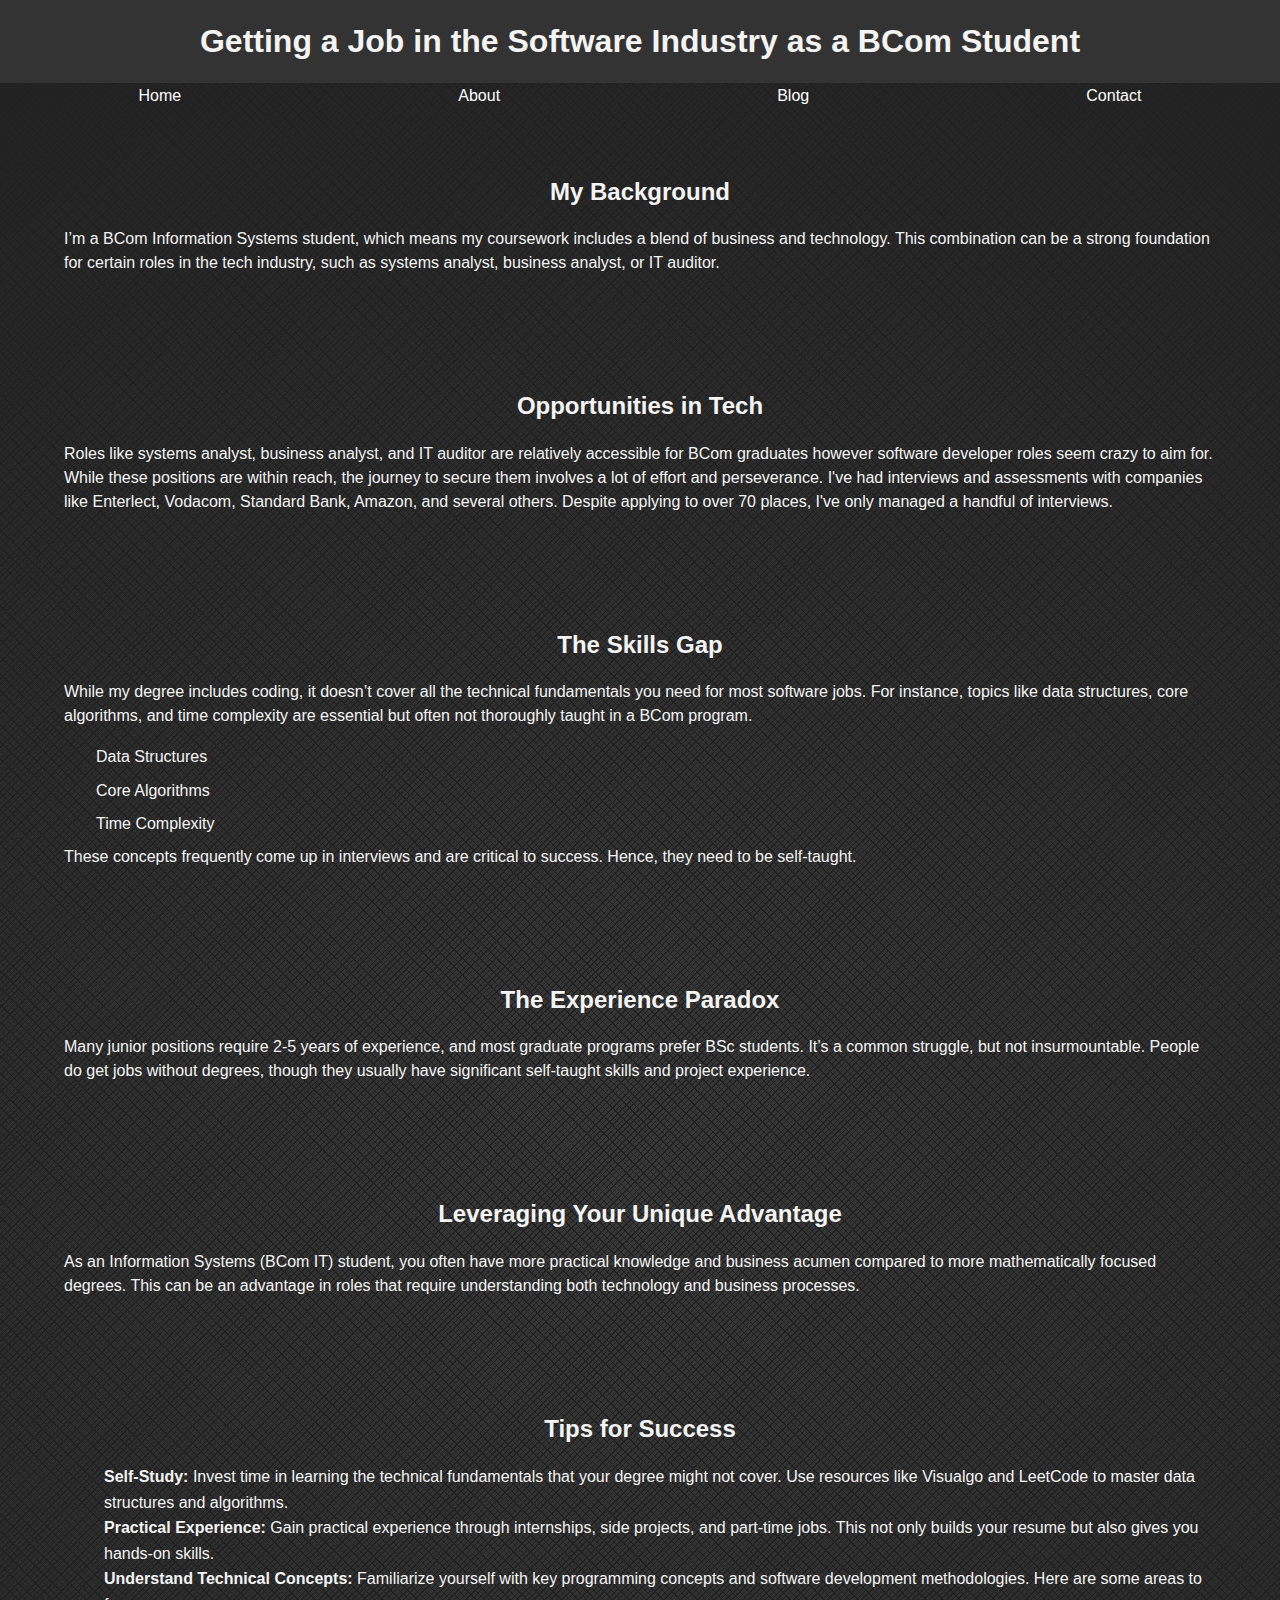
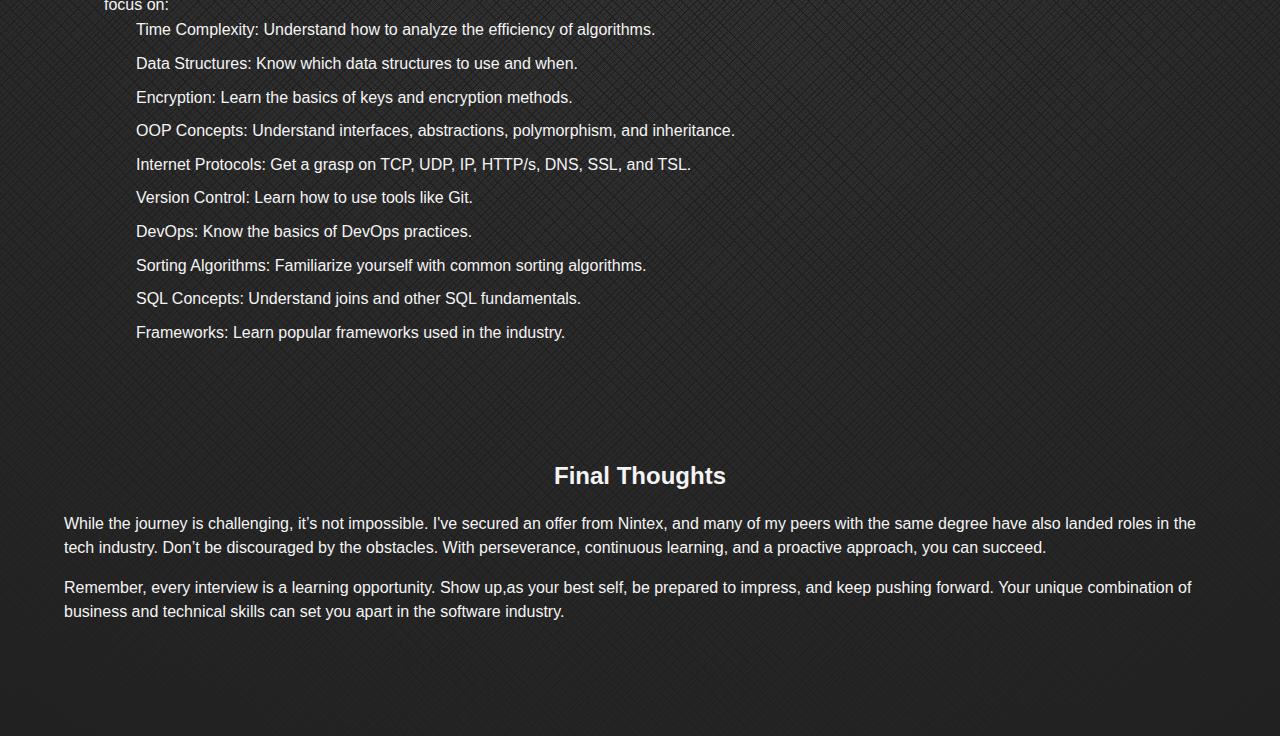
<file: Blogs/Blog1.html>
<!DOCTYPE html>
<html lang="en">

<head>
    <meta charset="UTF-8">
    <meta name="viewport" content="width=device-width, initial-scale=1.0">
    <title>Getting a Job in the Software Industry as a BCom Student</title>
    <style>
        /* Basic reset and styling */
        body,
        h1,
        h2,
        h3,
        p,
        ul,
        li,
        img {
            margin: 0;
            padding: 0;
            list-style: none;
            border: 0;
            color: #f4f4f4;
        }

        body {
            font-family: Arial, sans-serif;
            line-height: 1.6;
            display: flex;
            flex-direction: column;
            min-height: 100vh;
            background-image: radial-gradient(circle at center center, rgba(33, 33, 33, 0), rgb(33, 33, 33)),
                repeating-linear-gradient(135deg, rgb(33, 33, 33) 0px, rgb(33, 33, 33) 1px, transparent 1px, transparent 4px),
                repeating-linear-gradient(45deg, rgb(56, 56, 56) 0px, rgb(56, 56, 56) 5px, transparent 5px, transparent 6px),
                linear-gradient(90deg, rgb(33, 33, 33), rgb(33, 33, 33));
        }

        header {
            background: #333;
            color: #fff;
            padding: 1rem;
            text-align: center;
        }

        nav ul {
            display: flex;
            justify-content: space-around;
        }

        nav a {
            color: #fff;
            text-decoration: none;
        }

        main {
            flex: 1;
            padding: 2rem;
            display: flex;
        }

        article {
            flex: 3;
        }

        .google-ads {
            flex: 1;
            padding: 1rem;
            background: #fff;
            color: #333;
            margin-left: 2rem;
            border-radius: 8px;
        }

        section {
            margin-bottom: 2rem;
        }

        .content-section {
           
            color: #333;
            padding: 2rem;
            border-radius: 8px;
        }

        .content-section h2 {
            text-align: center;
            margin-bottom: 1rem;
        }

        .content-section ul {
            margin-left: 2rem;
        }

        .content-section ul li {
            margin-bottom: 0.5rem;
        }

        .content-section p {
            margin-bottom: 1rem;
            line-height: 1.5;
        }

        @media (max-width: 768px) {
            main {
                flex-direction: column;
            }

            .google-ads {
                margin-left: 0;
                margin-top: 2rem;
            }
        }
    </style>
</head>

<body>
    <header>
        <h1>Getting a Job in the Software Industry as a BCom Student</h1>
    </header>
    <nav>
        <ul>
            <li><a href="#">Home</a></li>
            <li><a href="#">About</a></li>
            <li><a href="#">Blog</a></li>
            <li><a href="#">Contact</a></li>
        </ul>
    </nav>
    <main>
        <article>
            <section class="content-section" id="background">
                <h2>My Background</h2>
                <p>I’m a BCom Information Systems student, which means my coursework includes a blend of business and
                    technology. This combination can be a strong foundation for certain roles in the tech industry, such
                    as systems analyst, business analyst, or IT auditor.</p>
            </section>
            <section class="content-section" id="opportunities">
                <h2>Opportunities in Tech</h2>
                <p>Roles like systems analyst, business analyst, and IT auditor are relatively accessible for BCom
                    graduates however software developer roles seem crazy to aim for. While these positions are within
                    reach, the journey to secure them involves a lot of effort and perseverance. I've had interviews and
                    assessments with companies like Enterlect, Vodacom, Standard Bank, Amazon, and several others.
                    Despite applying to over 70 places, I've only managed a handful of interviews.</p>
            </section>
            <section class="content-section" id="skills-gap">
                <h2>The Skills Gap</h2>
                <p>While my degree includes coding, it doesn’t cover all the technical fundamentals you need for most
                    software jobs. For instance, topics like data structures, core algorithms, and time complexity are
                    essential but often not thoroughly taught in a BCom program.</p>
                <ul>
                    <li>Data Structures</li>
                    <li>Core Algorithms</li>
                    <li>Time Complexity</li>
                </ul>
                <p>These concepts frequently come up in interviews and are critical to success. Hence, they need to be
                    self-taught.</p>
            </section>
            <section class="content-section" id="experience-paradox">
                <h2>The Experience Paradox</h2>
                <p>Many junior positions require 2-5 years of experience, and most graduate programs prefer BSc
                    students. It’s a common struggle, but not insurmountable. People do get jobs without degrees, though
                    they usually have significant self-taught skills and project experience.</p>
            </section>
            <section class="content-section" id="unique-advantage">
                <h2>Leveraging Your Unique Advantage</h2>
                <p>As an Information Systems (BCom IT) student, you often have more practical knowledge and business
                    acumen compared to more mathematically focused degrees. This can be an advantage in roles that
                    require understanding both technology and business processes.</p>
            </section>
            <section class="content-section" id="tips">
                <h2>Tips for Success</h2>
                <ol>
                    <li><strong>Self-Study:</strong> Invest time in learning the technical fundamentals that your degree
                        might not cover. Use resources like Visualgo and LeetCode to master data structures and
                        algorithms.</li>
                    <li><strong>Practical Experience:</strong> Gain practical experience through internships, side
                        projects, and part-time jobs. This not only builds your resume but also gives you hands-on
                        skills.</li>
                    <li><strong>Understand Technical Concepts:</strong> Familiarize yourself with key programming
                        concepts and software development methodologies. Here are some areas to focus on:</li>
                    <ul>
                        <li>Time Complexity: Understand how to analyze the efficiency of algorithms.</li>
                        <li>Data Structures: Know which data structures to use and when.</li>
                        <li>Encryption: Learn the basics of keys and encryption methods.</li>
                        <li>OOP Concepts: Understand interfaces, abstractions, polymorphism, and inheritance.</li>
                        <li>Internet Protocols: Get a grasp on TCP, UDP, IP, HTTP/s, DNS, SSL, and TSL.</li>
                        <li>Version Control: Learn how to use tools like Git.</li>
                        <li>DevOps: Know the basics of DevOps practices.</li>
                        <li>Sorting Algorithms: Familiarize yourself with common sorting algorithms.</li>
                        <li>SQL Concepts: Understand joins and other SQL fundamentals.</li>
                        <li>Frameworks: Learn popular frameworks used in the industry.</li>
                    </ul>
                </ol>
            </section>
            <section class="content-section" id="final-thoughts">
                <h2>Final Thoughts</h2>
                <p>While the journey is challenging, it’s not impossible. I've secured an offer from Nintex, and many of
                    my peers with the same degree have also landed roles in the tech industry. Don’t be discouraged by
                    the obstacles. With perseverance, continuous learning, and a proactive approach, you can succeed.
                </p>
                <p>Remember, every interview is a learning opportunity. Show up,as your best self, be prepared to impress, and keep pushing forward. Your unique combination of business and technical
                skills can set you apart in the software industry.</p></section>
               </article>
               </main>
               </body>
               </html>
</file>
